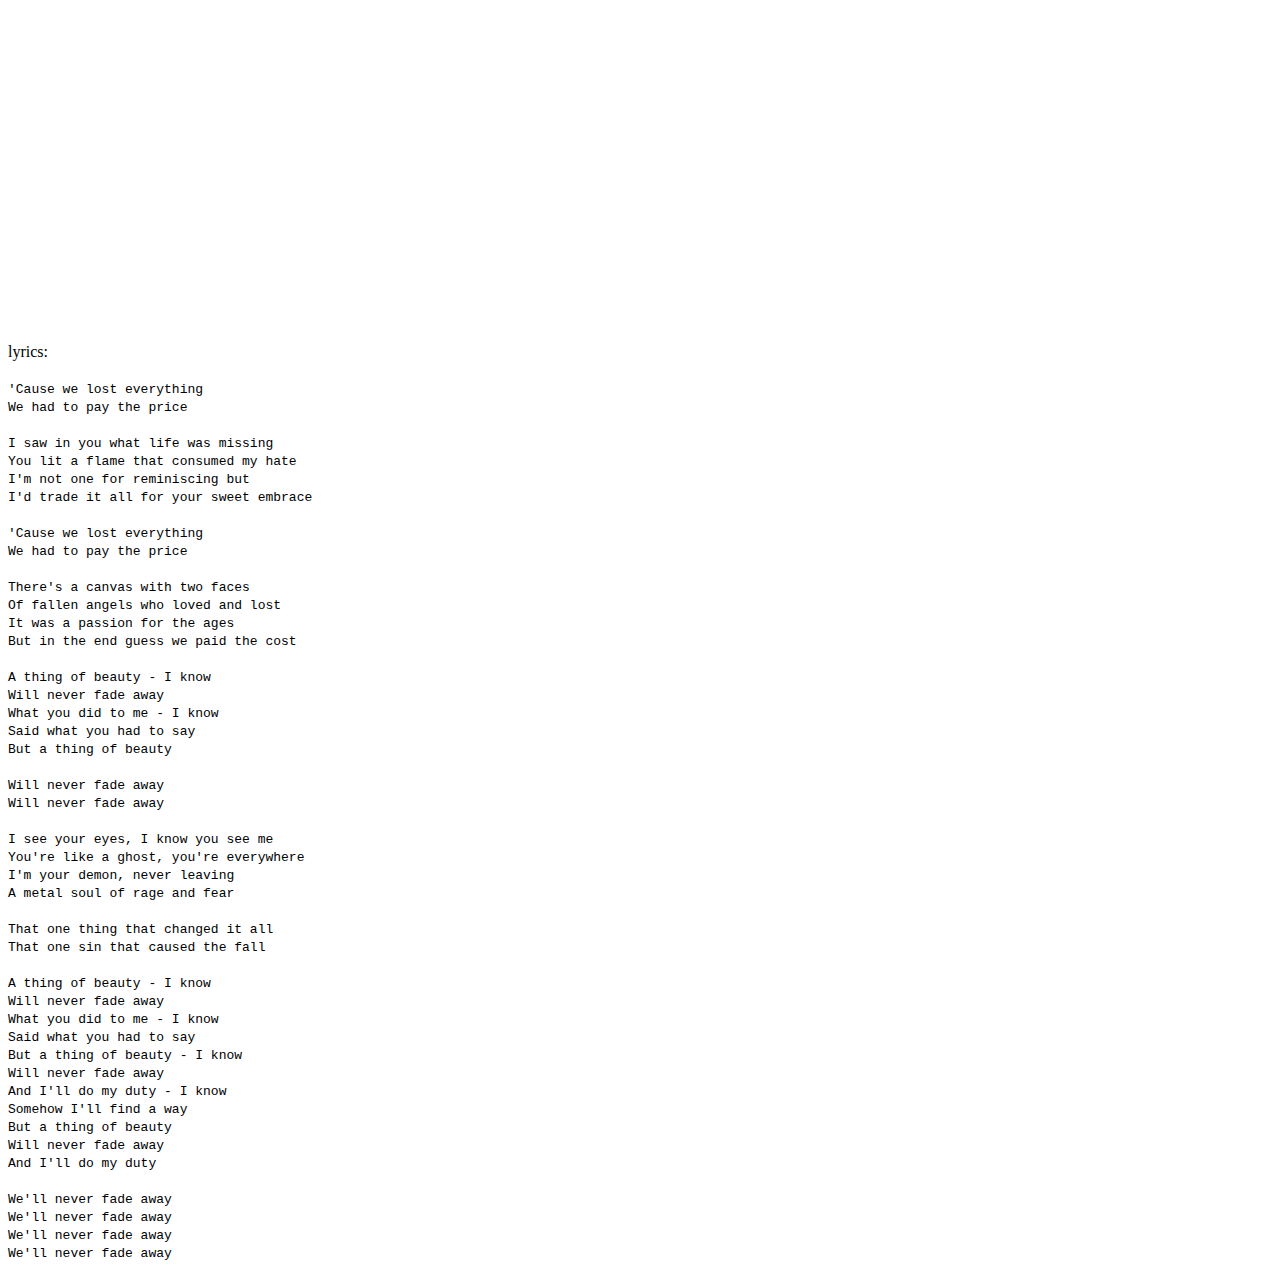
<file: tests/neverfadeaway.html>
<!DOCTYPE html>
<html>
    <head>
        <title>Never Fade Away</title>
    </head>
    <body>
        <iframe width="560" height="315" src="https://www.youtube.com/embed/P4bKZT_Eg4A?si=VlrBMyL_twr0FElv" title="YouTube video player" frameborder="0" allow="accelerometer; autoplay; clipboard-write; encrypted-media; gyroscope; picture-in-picture; web-share" allowfullscreen></iframe>

        <p>
            lyrics:<br><br>
            <code>
                'Cause we lost everything<br>
                We had to pay the price<br>
                <br>
                I saw in you what life was missing<br>
                You lit a flame that consumed my hate<br>
                I'm not one for reminiscing but<br>
                I'd trade it all for your sweet embrace<br>
                <br>
                'Cause we lost everything<br>
                We had to pay the price<br>
                <br>
                There's a canvas with two faces<br>
                Of fallen angels who loved and lost<br>
                It was a passion for the ages<br>
                But in the end guess we paid the cost<br>
                <br>
                A thing of beauty - I know<br>
                Will never fade away<br>
                What you did to me - I know<br>
                Said what you had to say<br>
                But a thing of beauty<br>
                <br>
                Will nеver fade away<br>
                Will nevеr fade away<br>
                <br>
                I see your eyes, I know you see me<br>
                You're like a ghost, you're everywhere<br>
                I'm your demon, never leaving<br>
                A metal soul of rage and fear<br>
                <br>
                That one thing that changed it all<br>
                That one sin that caused the fall<br>
                <br>
                A thing of beauty - I know<br>
                Will never fade away<br>
                What you did to me - I know<br>
                Said what you had to say<br>
                But a thing of beauty - I know<br>
                Will never fade away<br>
                And I'll do my duty - I know<br>
                Somehow I'll find a way<br>
                But a thing of beauty<br>
                Will never fade away<br>
                And I'll do my duty<br>
                <br>
                We'll never fade away<br>
                We'll never fade away<br>
                We'll never fade away<br>
                We'll never fade away<br>
            </code>
        </p>
    </body>
</html>
</file>
